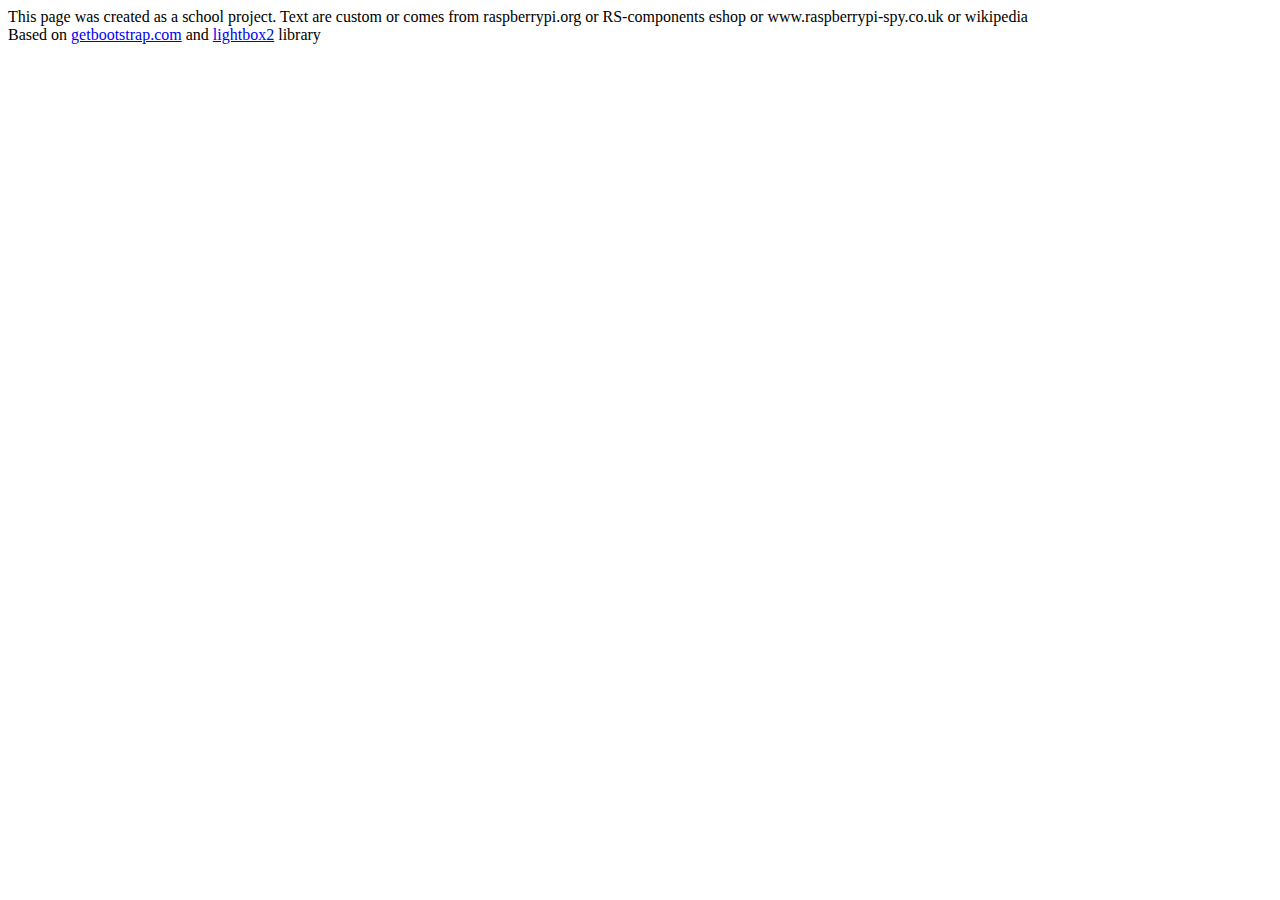
<file: about.html>
<!DOCTYPE html>
<html>
<head>
    <title>about</title>
</head>
<body>
This page was created as a school project.
Text are custom or comes from raspberrypi.org or RS-components eshop or www.raspberrypi-spy.co.uk or wikipedia
<br>
Based on <a href="http://getbootstrap.com" target="_blank">getbootstrap.com</a> and <a href="http://lokeshdhakar.com/projects/lightbox2/" target="_blank">lightbox2</a> library
</body>
</html>
</file>
